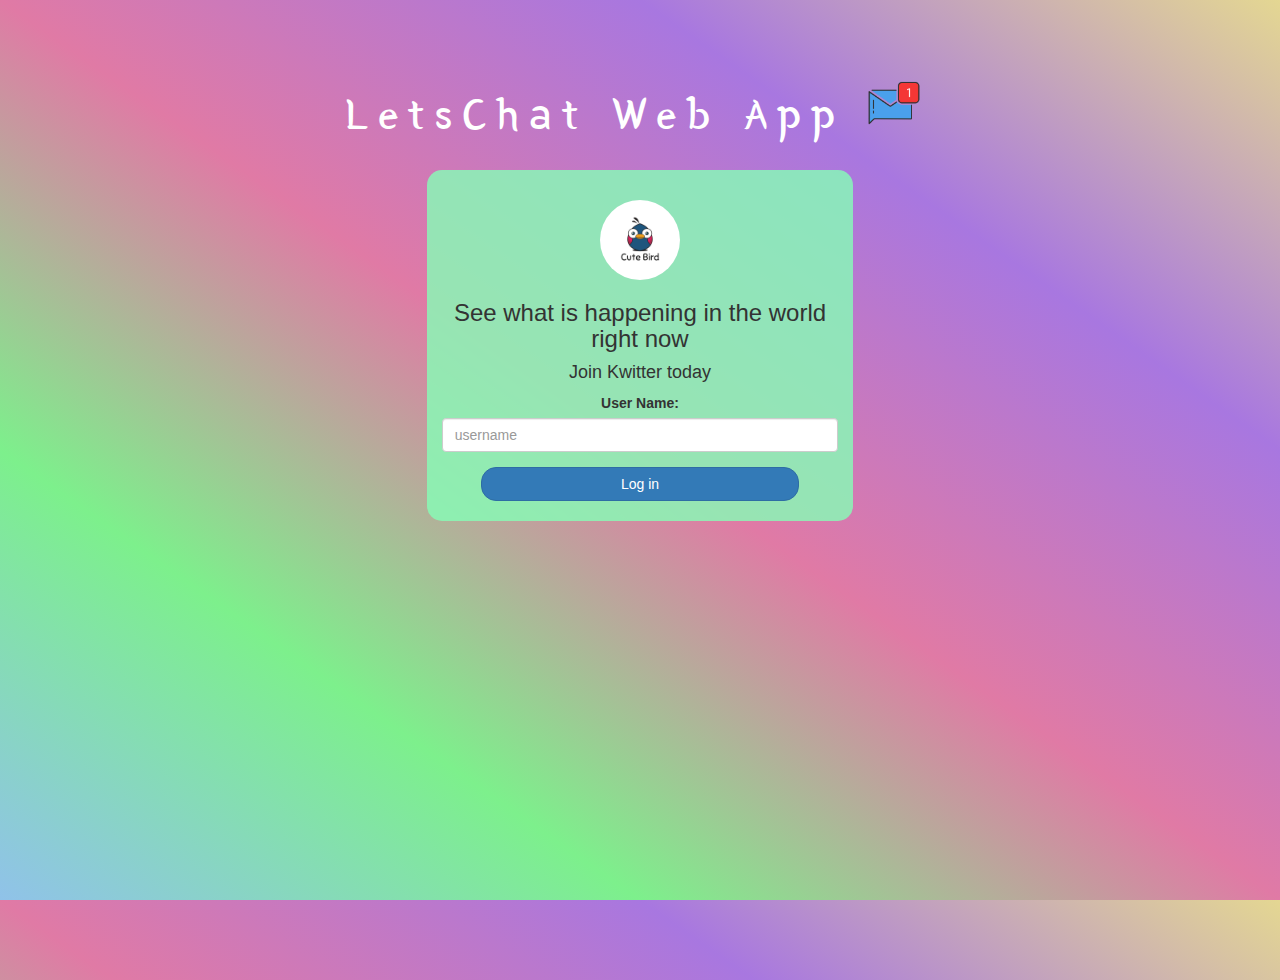
<file: index.html>
<!DOCTYPE html>
<html>
<head>
	<title>LetsChat</title>
<link href="https://fonts.googleapis.com/css?family=Yeon+Sung&display=swap" rel="stylesheet"><meta name="viewport" content="width=device-width, initial-scale=1">

<link rel="stylesheet" href="https://maxcdn.bootstrapcdn.com/bootstrap/3.4.0/css/bootstrap.min.css">
<script src="https://ajax.googleapis.com/ajax/libs/jquery/3.4.1/jquery.min.js"></script>
<script src="https://maxcdn.bootstrapcdn.com/bootstrap/3.4.0/js/bootstrap.min.js"></script>

<link rel="stylesheet" type="text/css" href="style.css">
<script src="kwitter.js"></script>
</head>
<body>
<center>
	<h1 class="header">	
		LetsChat Web App	<sup>
	<img src="m2.png">
	</sup>
</h1>
	<div class="col-lg-4 col-md-6 col-sm-6 col-xs-11 login_div">
	<img src="logo.png" class="logo">
		<h3 >See what is happening in the world right now</h3>
		<h4 >Join Kwitter today</h4>
		<div class="form-group">
		  <label >User Name:</label>
<input type="text" id="user_name" class="form-control" placeholder="username">
		</div>
		<button id="login_button" class="btn btn-primary" onclick="addUser()">Log in</button>
		<br><br>
	</div>
</center>
</body>
</html>
</file>
<file: style.css>
html, body
{
  height: 100%;
  margin: 0;
}

body
{
background-image: linear-gradient(to right top, #90c2e9, #7df08c, #e07aa5, #a877e0, #e4d792);
}

.header
{
	color: white;font-family: 'Yeon Sung';font-size: 45px;letter-spacing: 10px;margin-top: 80px;
}
.header img
{
	width: 80px;margin-left: -15px;
}

.login_div
{
	background: rgba(132, 255, 183, 0.8);float: none;border-radius: 15px;
}

.logo
{
	width: 80px;margin-top: 30px;border-radius: 40px;
}

#login_button
{
	width: 80%;border-radius: 15px;
}

.room_name
{
	cursor: pointer;
	font-size: 20px;
}


#logout
{
	font-size: 20px; float: right;
}


#output
{
	padding: 10px; width:80%;background: rgba(238, 240, 132, 0.8);border-radius: 15px;
}

.input_div_room_page
{
	width: 80%;
}

.input_div label
{
	color: white;font-size: 20px;
}


.input_div_message_page
{
	position: fixed;bottom: 0px;width: 100%;background: rgba(253, 192, 192, 0.8);
}
.input_div_message_page label
{
	color: black;
}
.input_div_message_page #msg
{
	width: 80%;
}
.input_div_message_page button
{
	margin-top: 15px;
	width: 50%; 
}
.color_white
{
	color: white
}

.user_tick
{
	width:20px;
}
.message_h4
{
	padding-left:5px;color:grey;
}
</file>
